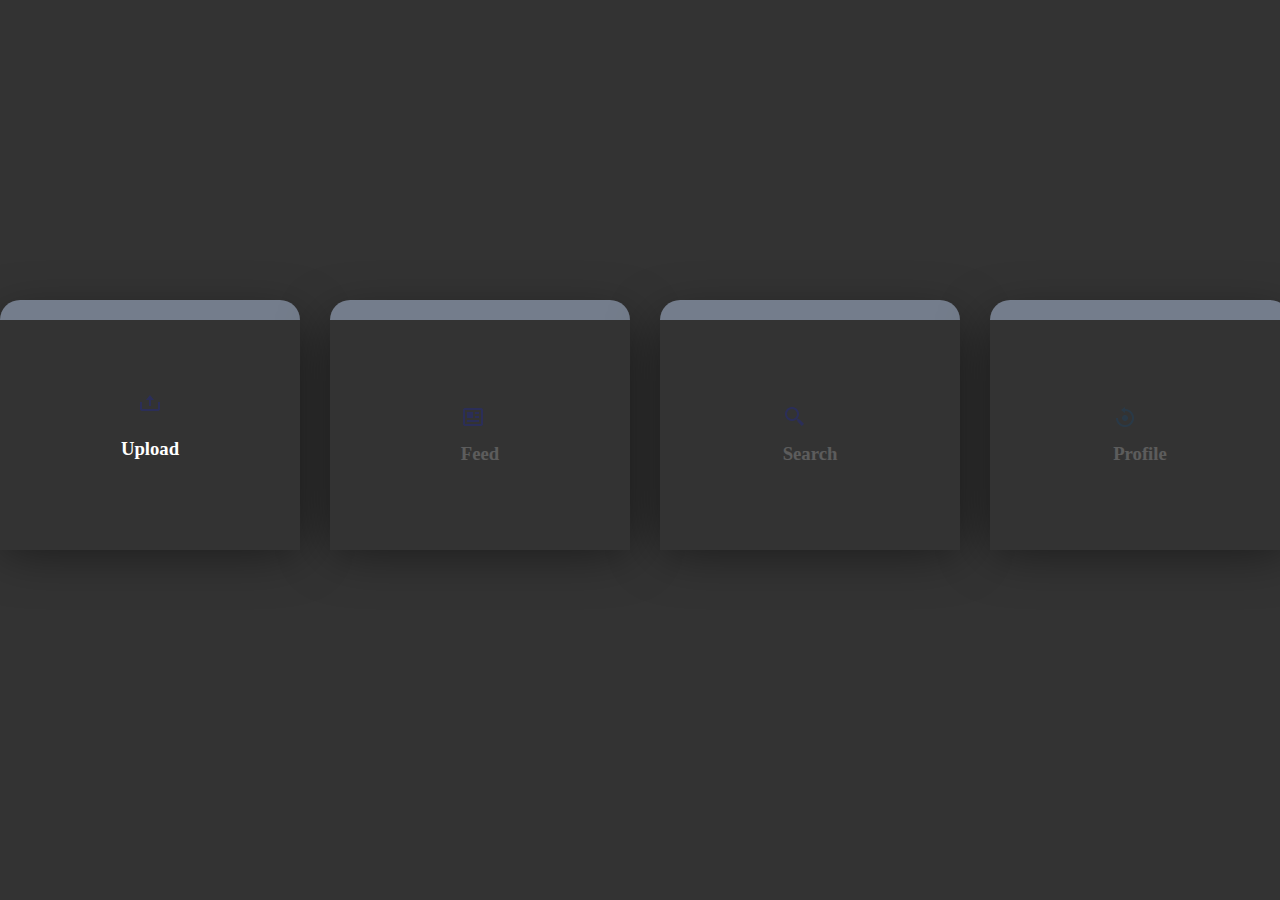
<file: index.html>
<!DOCTYPE html>
<html lang="en">
<head>
	<meta charset="UTF-8">
	<meta name="viewport" content="width=device-width, initial-scale=1.0">
	<meta http-equiv="X-UA-Compatible" content="ie=edge">
	<title>Camaguru</title>
	<link rel="stylesheet" href="index.css">
	<script src="https://ajax.googleapis.com/ajax/libs/jquery/3.4.1/jquery.min.js"></script>
</head>
<body>
	<div class="loaderwrapper">	
		<div class="loader">
			<span> </span>
			<span></span>
			<span></span>
			<span></span>
		</div>
	</div>
	<div class="container">
		<div class="bgcont1">
			<div class="bg bg1"></div>
		</div>
		<div class="card" id="1" onmouseover="addContent(this.id)">
			<div class="face face1">
				<div class="content">
					<img src="[data-uri]"/>				</div>
					<h3>Upload</h3>
			</div>
			<div class="face face2">
				<div class="content">
					<p>Edit and upload images</p>
					<a href="#">Go</a>
				</div>
			</div>
		</div>
		<div class="bgcont2">
			<div class="bg bg2"></div>
		</div>
		<div class="card" id="2" onmouseover="addContent(this.id)">
				<div class="face face1">
					<div class="content">
							<img src="[data-uri]"/ alt="feed">
						<h3>Feed</h3>
					</div>
				</div>
				<div class="face face2">
					<div class="content">
						<p>View community photos and feedback</p>
						<a href="#">Go</a>
					</div>
				</div>
		</div>
		<div class="bgcont3">
			<div class="bg bg3"></div>
		</div>
		<div class="card" id="3" onmouseover="addContent(this.id)">
				<div class="face face1">
					<div class="content">
							<img src="[data-uri]"/ alt="search">						<h3>Search</h3>
					</div>
				</div>
				<div class="face face2">
					<div class="content">
						<p>Search for other users and friends</p>
						<a href="#">Go</a>
					</div>
				</div>
		</div>
		<div class="bgcont4">
			<div class="bg bg4"></div>
		</div>
		<div class="card" id="4" onmouseover="addContent(this.id)">
				<div class="face face1">
					<div class="content">
							<img src="[data-uri]"/ alt="Profile">
							<h3>Profile</h3>
						</div>
				</div>
				<div class="face face2">
					<div class="content">
						<p>Edit settings and personal preferences</p>
						<a href="#">Go</a>
					</div>
				</div>
		</div>
	</div>
	</div>
	<script>
		$(window).on("load", function(){
			$(".loaderwrapper").fadeOut("slow");
		});
		function addContent(id){
			$(document).on('mouseover', '.card', function(){
				id = '.bgcont' + id;
				$(id).addClass('active').siblings().removeClass('active');
			});
		};
	</script>
</body>
</html>
</file>
<file: index.css>
body{
	margin: 0;
	padding: 0;
	min-height: 100vh;
	background: #333;
	display: flex;
	justify-content: center;
	align-items: center;
	font-family: consolas;
}
.loader{
	position: relative;
	width: 100px;
	height: 100px;
	 border-radius: 50%;
	 background: linear-gradient(#14ffe9,#ffeb3b,#ff00e0);
	 animation: animate 1s linear infinite;
}
.loaderwrapper{
	width: 100%;
	height: 100%;
	position: absolute;
	top: 0;
	left: 0;
	background-color: #000000;
	z-index: 5;
	display: flex;
	justify-content: center;
	align-items: center;
}
.loader span{
	position: absolute;
	width: 100%;
	height: 100%;
	 border-radius: 50%;
	 background: linear-gradient(#14ffe9,#ffeb3b,#ff00e0);
}
.loader span:nth-child(1)
{
	filter: blur(5px);
}
.loader span:nth-child(2)
{
	filter: blur(10px);
}
.loader span:nth-child(3)
{
	filter: blur(20px);
}
.loader span:nth-child(4)
{
	filter: blur(30px);
}
.loader::after{
	position: absolute;
	 content: '';
	 top: 10px;
	 left:10px; 
	 right: 10px;
	 bottom: 10px;
	 background: #333;
	 border-radius: 50%;

}
@keyframes animate{
	0%{
		transform: rotate(0deg);
	}
	100%{
		transform: rotate(360deg);
	}
}
.container{
	/* position: relative; */
	height: 100%;
	width: 100%;
	display: flex;
	justify-content: space-between;
	margin: auto;
}
 .container .card{
	position: relative;
	padding-right: 30px;
}
.container  .card .face{
	width: 300px;
	height: 230px;
	transition: 0.8s;
}
.face1{
	position: relative;
	background: #333;
	display: flex;
	align-items: center;
	justify-content: center;
	flex-direction: column;
	z-index: 1;
	transform: translateY(100px);
	color: #fff;
}
.container .card:hover .face1{
	transform: translateY(0);
	background: #ff3838;
	color: #333
}
.face2{
	position: relative;
	background: #747d8c;
	display: flex;
	justify-content: center;
	align-items: center;
	padding: 20px;
	box-sizing: border-box;
	box-shadow: 0 20px 50px rgba(0, 0, 0, 0.5);
	transform: translateY(-150px);
	border-radius: 20px;
}
.container .card:hover .face2{
 	transform: translateY(0);
	 border-radius: 0;
	 background-color: #fff;
}
.container .card .face2 .content p{
	margin: 0px;
	padding: 0px;	
}
.container .card .face2 a{
	margin: 15px 0px 0px;
	display: inline-block;
	text-decoration: none;
	font-weight: 900;
	color: #333;
	padding: 5px;
	border: 1px solid #333;
}
.face2 .content a:hover{
	background: #333;
	color: #0984e3;
}
.container .card .face1 .content{
	opacity: 0.2;
	transition: 0.8s;
}
.container .card:hover .face1 .content{
	opacity: 1;
}
.container .card .face1 .content img{
		max-width: 100px;
}
.container .card .face1 .content h3{
		margin: 10px 0 0;
		padding: 0;
		text-align: center;
}
.bg{
	position: absolute;
	top: 0;
	left: 0;
	width: 100%;
	height: 100%;
	z-index: -1;
	pointer-events: none;
	z-index: -1;

}
.active .bg1{
	background: url(https://images.unsplash.com/photo-1507643179773-3e975d7ac515?ixlib=rb-1.2.1&ixid=eyJhcHBfaWQiOjEyMDd9&auto=format&fit=crop&w=1950&q=80);
	background-size: cover;
	background-attachment: fixed;
	background-position: center;
	transition: 0.5s;
}
.active .bg2{
	background: url(https://images.unsplash.com/photo-1531845116688-48819b3b68d9?ixlib=rb-1.2.1&ixid=eyJhcHBfaWQiOjEyMDd9&auto=format&fit=crop&w=1951&q=80);
	background-size: cover;
	background-attachment: fixed;
	background-position: center;
	transition: 0.5s;
}
.active .bg3{
	background: url(https://images.unsplash.com/photo-1516382799247-87df95d790b7?ixlib=rb-1.2.1&ixid=eyJhcHBfaWQiOjEyMDd9&auto=format&fit=crop&w=1953&q=80);
	background-size: cover;
	background-attachment: fixed;
	background-position: center;
	transition: 0.5s;
}
.active .bg4{
	background: url(https://images.unsplash.com/photo-1511367461989-f85a21fda167?ixlib=rb-1.2.1&ixid=eyJhcHBfaWQiOjEyMDd9&auto=format&fit=crop&w=2089&q=80);
	background-size: cover;
	background-attachment: fixed;
	background-position: center;
	transition: 0.5s;
}
</file>
